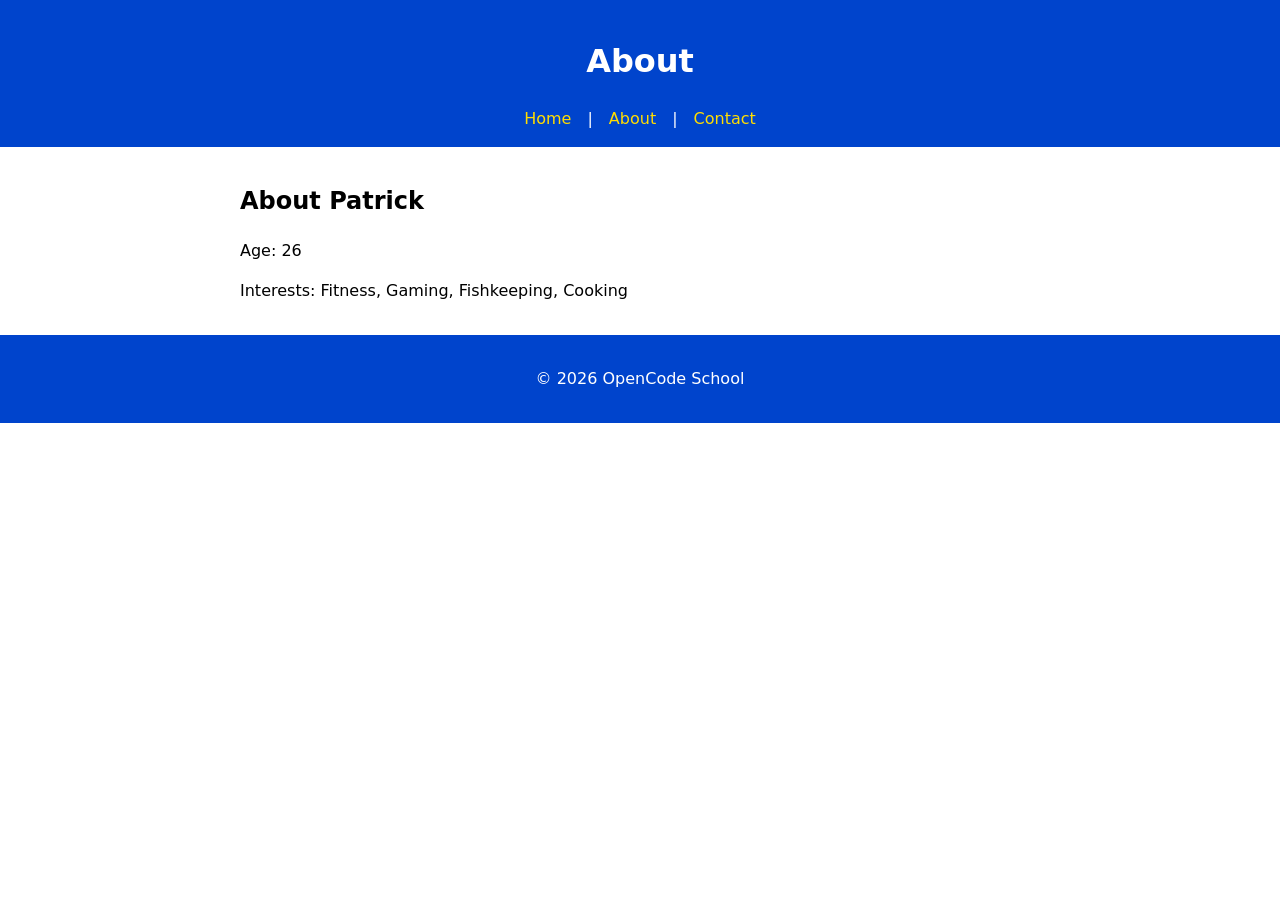
<file: about.html>
<!DOCTYPE html>
<html lang="en">
<head>
  <meta charset="UTF-8">
  <meta name="viewport" content="width=device-width, initial-scale=1.0">
  <title>About - Patrick Schneider</title>
  <link rel="stylesheet" href="styles.css">
</head>
<body>
  <header>
    <h1>About</h1>
    <nav>
      <a href="home.html">Home</a> |
      <a href="about.html">About</a> |
      <a href="contact.html">Contact</a>
    </nav>
  </header>
  <main>
    <section>
      <h2>About Patrick</h2>
      <p>Age: 26</p>
      <p>Interests: Fitness, Gaming, Fishkeeping, Cooking</p>
    </section>
  </main>
  <footer>
    <p>&copy; 2026 OpenCode School</p>
  </footer>
</body>
</html>
</file>
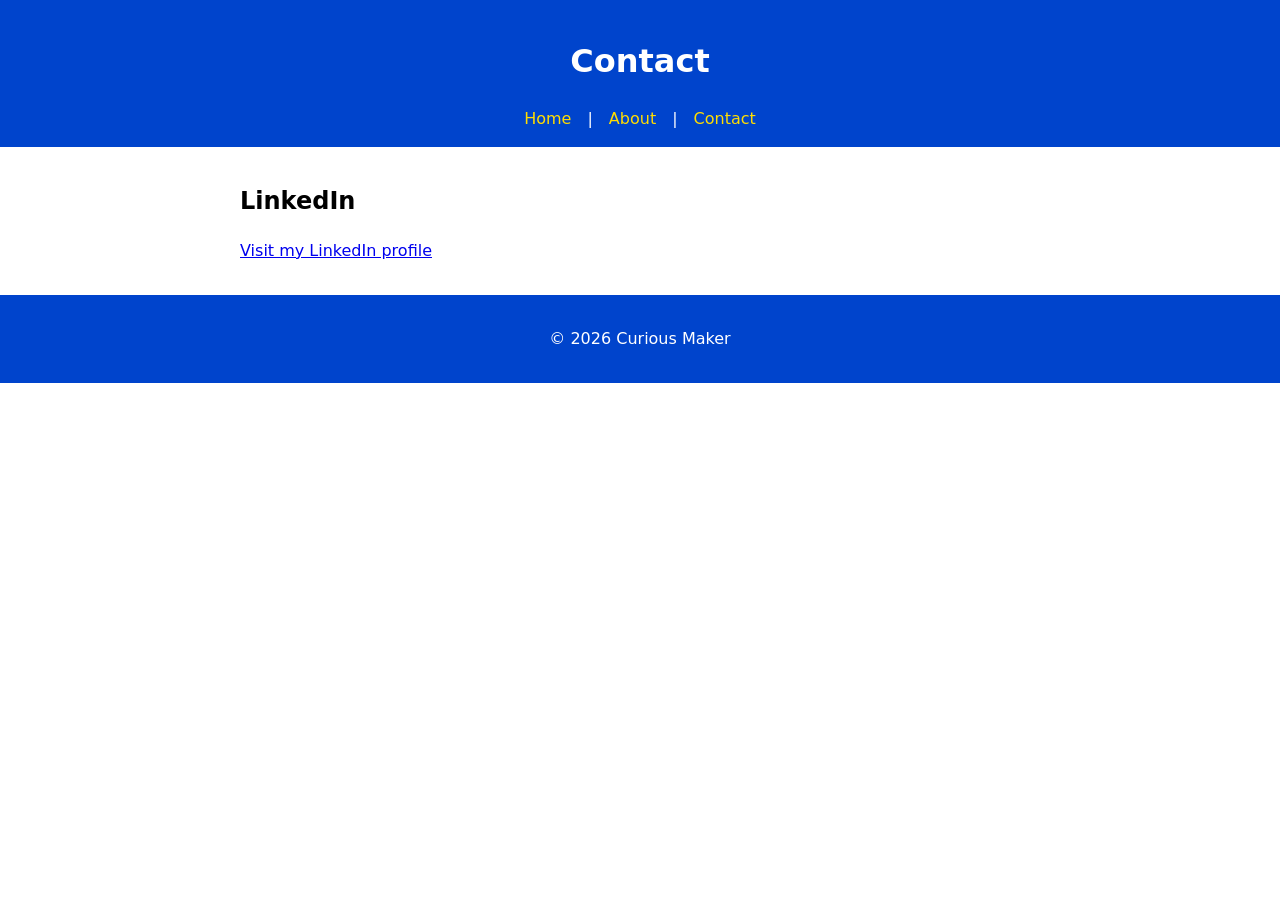
<file: contact.html>
<!DOCTYPE html>
<html lang="en">
<head>
  <meta charset="UTF-8">
  <meta name="viewport" content="width=device-width, initial-scale=1.0">
  <title>Contact - Patrick Schneider</title>
  <link rel="stylesheet" href="styles.css">
</head>
<body>
  <header>
    <h1>Contact</h1>
    <nav>
      <a href="home.html">Home</a> |
      <a href="about.html">About</a> |
      <a href="contact.html">Contact</a>
    </nav>
  </header>
  <main>
    <section>
      <h2>LinkedIn</h2>
      <p><a href="https://www.linkedin.com/in/patrick-schneider-8204a3211" target="_blank">Visit my LinkedIn profile</a></p>
    </section>
  </main>
  <footer>
    <p>&copy; 2026 Curious Maker</p>
  </footer>
</body>
</html>
</file>
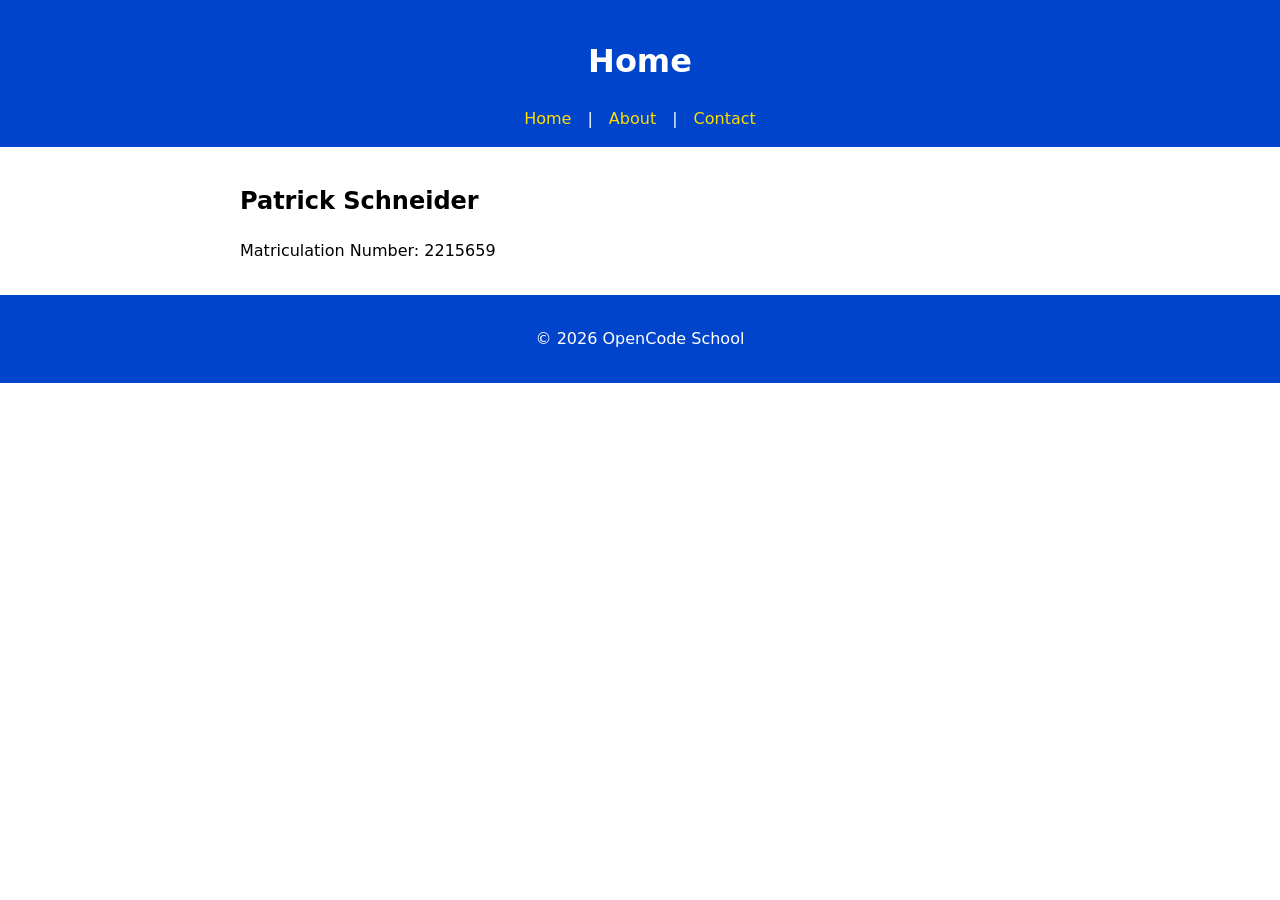
<file: home.html>
<!DOCTYPE html>
<html lang="en">
<head>
  <meta charset="UTF-8">
  <meta name="viewport" content="width=device-width, initial-scale=1.0">
  <title>Home - Patrick Schneider</title>
  <link rel="stylesheet" href="styles.css">
</head>
<body>
  <header>
    <h1>Home</h1>
    <nav>
      <a href="home.html">Home</a> |
      <a href="about.html">About</a> |
      <a href="contact.html">Contact</a>
    </nav>
  </header>
  <main>
    <section>
      <h2>Patrick Schneider</h2>
      <p>Matriculation Number: 2215659</p>
    </section>
  </main>
  <footer>
    <p>&copy; 2026 OpenCode School</p>
  </footer>
</body>
</html>
</file>
<file: styles.css>
/* Mobile‑first base styles */
body {
  font-family: system-ui, sans-serif;
  margin: 0;
  line-height: 1.5;
}
header, footer {
  background: #0044cc;
  color: white;
  padding: 1rem;
  text-align: center;
}
nav a {
  color: #ffdd00;
  text-decoration: none;
}
main {
  padding: 1rem;
}
/* Small screens – stack navigation */
nav {
  margin-top: 0.5rem;
}
/* Tablet and up */
@media (min-width: 600px) {
  nav {
    display: flex;
    justify-content: center;
    gap: 1rem;
    margin-top: 0;
  }
}
/* Desktop */
@media (min-width: 900px) {
  main {
    max-width: 800px;
    margin: 0 auto;
  }
}
</file>
